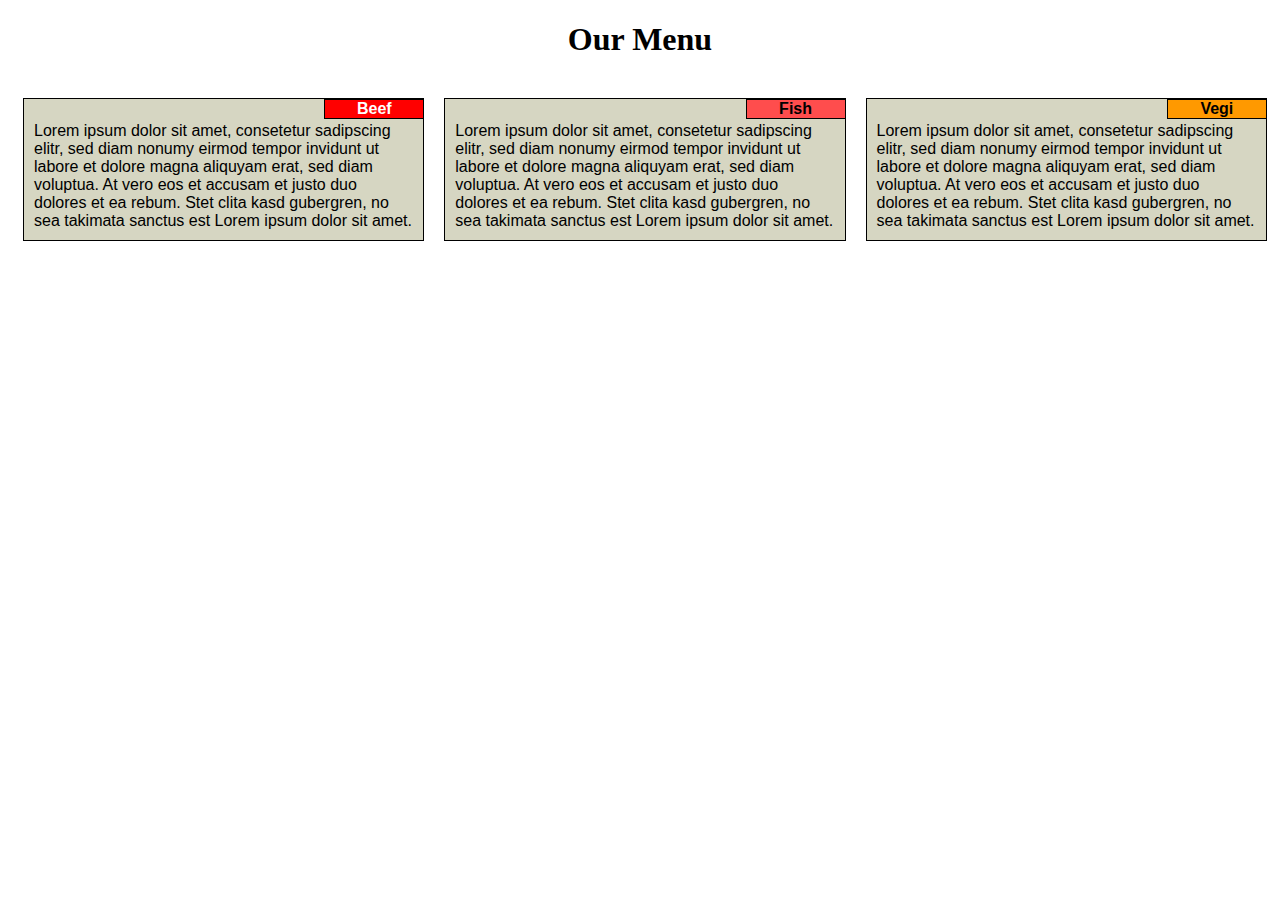
<file: module2-solution/index.html>
<!DOCTYPE html>
<html>
<head>
<meta charset="utf-8">
<meta name="viewport" content="width=device-width, initial-scale=1">
<title>Responsive Layout</title>
<link rel="stylesheet" type="text/css" href="css/style.css">

</head>
<body>
<h1>Our Menu</h1>

<div class="row">
  <div class="col-lg-4 col-md-6 col-sm-12">
    <div class="relative">
    <p class="tit1 beef">Beef</p>
    <p class="dummytext">Lorem ipsum dolor sit amet, consetetur sadipscing elitr, sed diam nonumy eirmod tempor invidunt ut labore et dolore magna aliquyam erat, sed diam voluptua. At vero eos et accusam et justo duo dolores et ea rebum. Stet clita kasd gubergren, no sea takimata sanctus est Lorem ipsum dolor sit amet.</p></div>
    
  </div>
  <div class="  col-lg-4 col-md-6 col-sm-12">
    <div class="relative">
    <p class="tit1 fish">Fish</p>
    <p class="dummytext">Lorem ipsum dolor sit amet, consetetur sadipscing elitr, sed diam nonumy eirmod tempor invidunt ut labore et dolore magna aliquyam erat, sed diam voluptua. At vero eos et accusam et justo duo dolores et ea rebum. Stet clita kasd gubergren, no sea takimata sanctus est Lorem ipsum dolor sit amet.</p>
     </div>
  </div>
  <div class="col-lg-4 col-md-12 col-sm-12">
    <div class="relative">
    <p class="tit1 vegi">Vegi</p>
    <p class="dummytext">Lorem ipsum dolor sit amet, consetetur sadipscing elitr, sed diam nonumy eirmod tempor invidunt ut labore et dolore magna aliquyam erat, sed diam voluptua. At vero eos et accusam et justo duo dolores et ea rebum. Stet clita kasd gubergren, no sea takimata sanctus est Lorem ipsum dolor sit amet.</p>
     </div>
  </div>



</div>

</body>
</html>
</file>
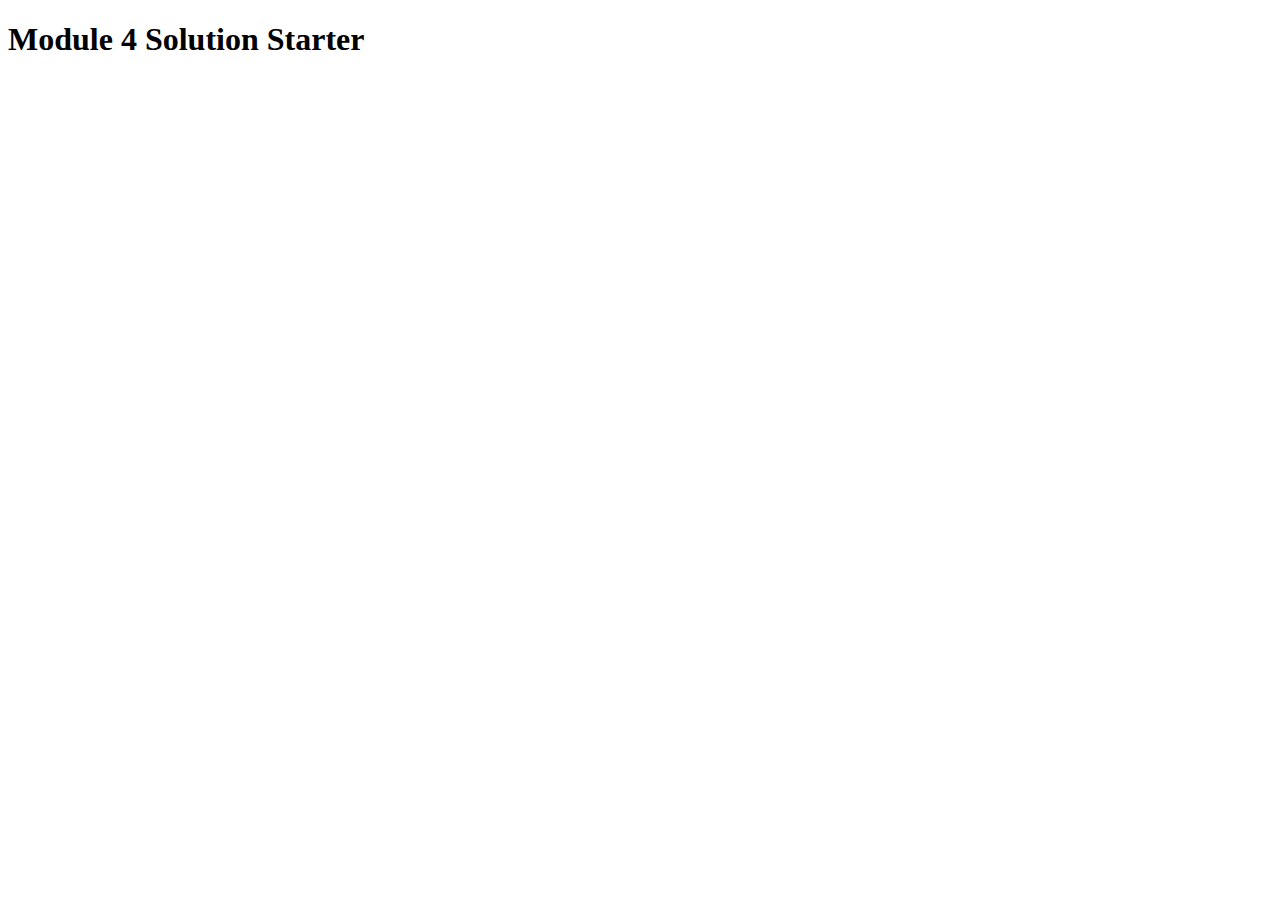
<file: module4-solution/index.html>
<!DOCTYPE html>
<html>
<head>
  <meta charset="utf-8">
  <title>Module 4 Solution Starter</title>
  <script>
  	console.log("programmstart");
    var names = []; // DO NOT REMOVE
  </script>
  <script src="SpeakHello.js"></script>
  <script src="SpeakGoodBye.js"></script>
  <script src="script.js"></script>
</head>
<body>
  <h1>Module 4 Solution Starter</h1>
</body>
</html>
</file>
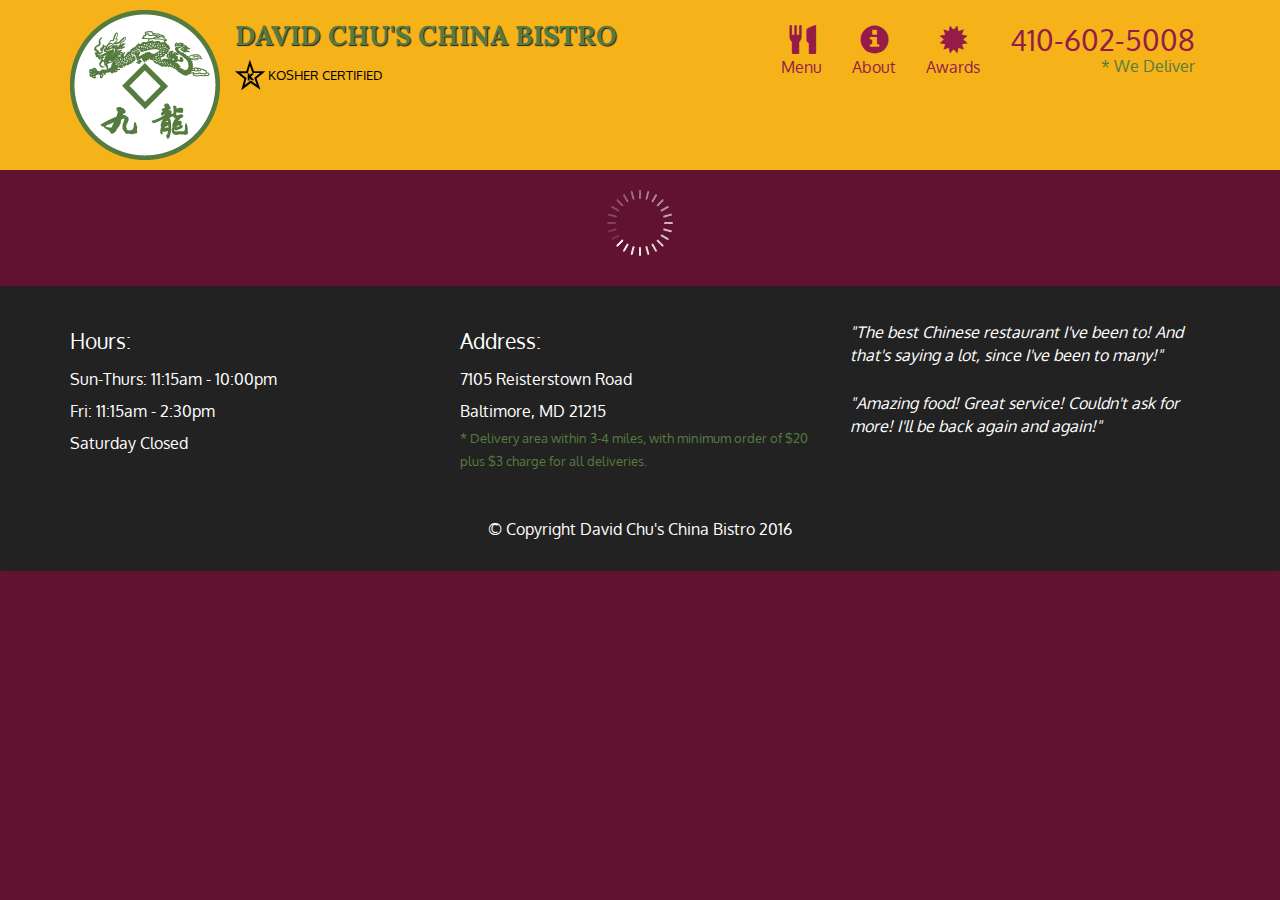
<file: module5-solution/index.html>
<!doctype html>
<html lang="en">
  <head>
    <meta charset="utf-8">
    <meta http-equiv="X-UA-Compatible" content="IE=edge">
    <meta name="viewport" content="width=device-width, initial-scale=1">
    <title>David Chu's China Bistro</title>
    <link rel="stylesheet" href="css/bootstrap.min.css">
    <link rel="stylesheet" href="css/styles.css">
    <link href='https://fonts.googleapis.com/css?family=Oxygen:400,300,700' rel='stylesheet' type='text/css'>
    <link href='https://fonts.googleapis.com/css?family=Lora' rel='stylesheet' type='text/css'>
  </head>
<body>
  <header>
    <nav id="header-nav" class="navbar navbar-default">
      <div class="container">
        <div class="navbar-header">
          <a href="index.html" class="pull-left visible-md visible-lg">
            <div id="logo-img" alt="Logo image"></div>
          </a>

          <div class="navbar-brand">
            <a href="index.html"><h1>David Chu's China Bistro</h1></a>
            <p>
              <img src="images/star-k-logo.png" alt="Kosher certification">
              <span>Kosher Certified</span>
            </p>
          </div>

          <button id="navbarToggle" type="button" class="navbar-toggle collapsed" data-toggle="collapse" data-target="#collapsable-nav" aria-expanded="false">
            <span class="sr-only">Toggle navigation</span>
            <span class="icon-bar"></span>
            <span class="icon-bar"></span>
            <span class="icon-bar"></span>
          </button>
        </div>
        
        <div id="collapsable-nav" class="collapse navbar-collapse">
           <ul id="nav-list" class="nav navbar-nav navbar-right">
            <li id="navHomeButton" class="visible-xs active">
              <a href="index.html">
                <span class="glyphicon glyphicon-home"></span> Home</a>
            </li>
            <li id="navMenuButton">
              <a href="#" onclick="$dc.loadMenuCategories();">
                <span class="glyphicon glyphicon-cutlery"></span><br class="hidden-xs"> Menu</a>
            </li>
            <li>
              <a href="#">
                <span class="glyphicon glyphicon-info-sign"></span><br class="hidden-xs"> About</a>
            </li>
            <li>
              <a href="#">
                <span class="glyphicon glyphicon-certificate"></span><br class="hidden-xs"> Awards</a>
            </li>
            <li id="phone" class="hidden-xs">
              <a href="tel:410-602-5008">
                <span>410-602-5008</span></a><div>* We Deliver</div>
            </li>
          </ul><!-- #nav-list -->
        </div><!-- .collapse .navbar-collapse -->
      </div><!-- .container -->
    </nav><!-- #header-nav -->
  </header>

  <div id="call-btn" class="visible-xs">
    <a class="btn" href="tel:410-602-5008">
    <span class="glyphicon glyphicon-earphone"></span>
    410-602-5008
    </a>
  </div>
  <div id="xs-deliver" class="text-center visible-xs">* We Deliver</div>

  <div id="main-content" class="container"></div>

  <footer class="panel-footer">
    <div class="container">
      <div class="row">
        <section id="hours" class="col-sm-4">
          <span>Hours:</span><br>
          Sun-Thurs: 11:15am - 10:00pm<br>
          Fri: 11:15am - 2:30pm<br>
          Saturday Closed
          <hr class="visible-xs">
        </section>
        <section id="address" class="col-sm-4">
          <span>Address:</span><br>
          7105 Reisterstown Road<br>
          Baltimore, MD 21215
          <p>* Delivery area within 3-4 miles, with minimum order of $20 plus $3 charge for all deliveries.</p>
          <hr class="visible-xs">
        </section>
        <section id="testimonials" class="col-sm-4">
          <p>"The best Chinese restaurant I've been to! And that's saying a lot, since I've been to many!"</p>
          <p>"Amazing food! Great service! Couldn't ask for more! I'll be back again and again!"</p>
        </section>
      </div>
      <div class="text-center">&copy; Copyright David Chu's China Bistro 2016</div>
    </div>
  </footer>

  <!-- jQuery (Bootstrap JS plugins depend on it) -->
  <script src="js/jquery-2.1.4.min.js"></script>
  <script src="js/bootstrap.min.js"></script>
  <script src="js/ajax-utils.js"></script>
  <script src="js/script.js"></script>
</body>
</html>
</file>
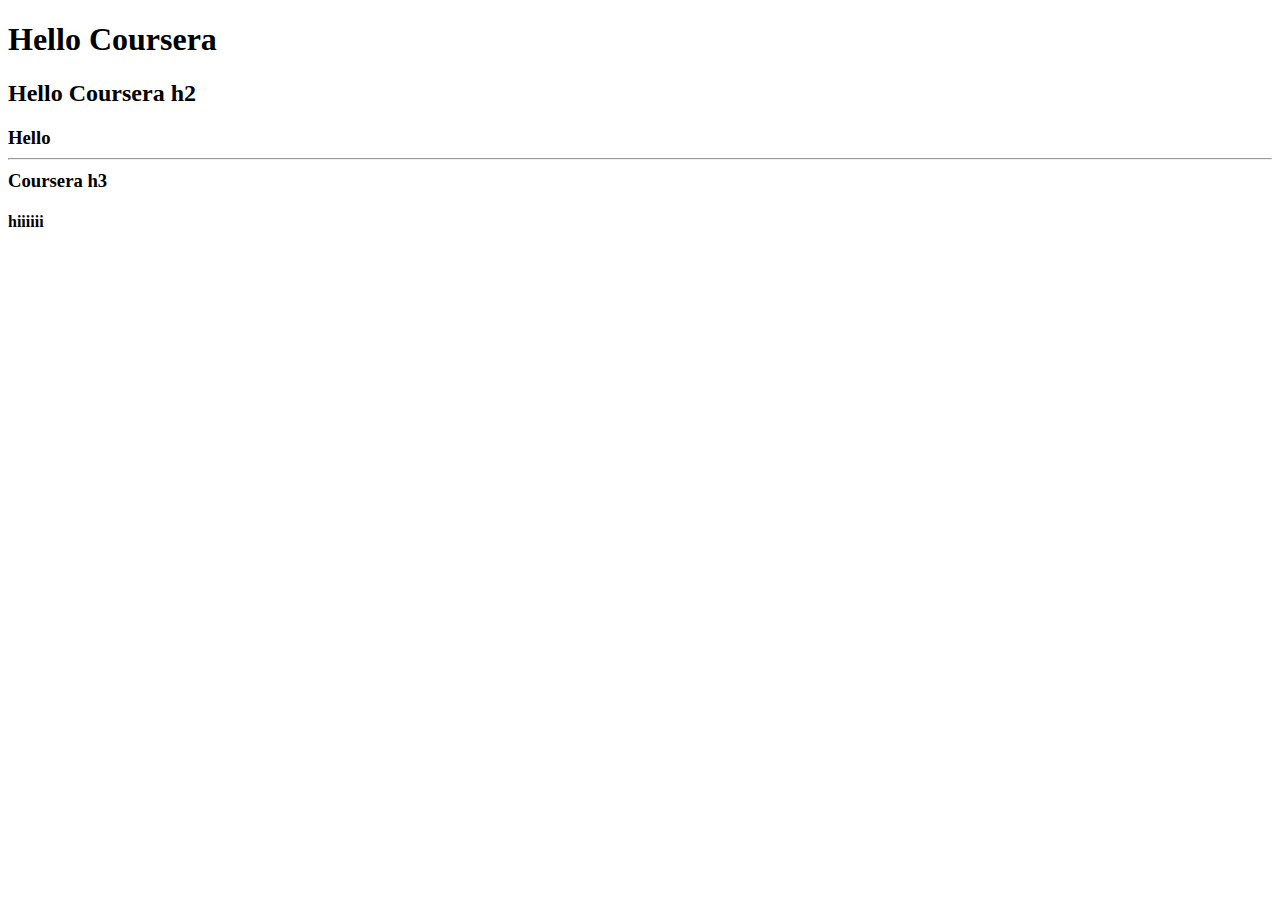
<file: site/index.html>
<!DOCTYPE html>
<html>
<head>
	<title>Hello Coursera</title>
</head>
<body>
<h1>Hello Coursera</h1>
<h2>Hello Coursera h2</h2>
<p></p>
<p></p>
<h3 id="myId">Hello <hr> Coursera h3</h3>
<h4>hiiiiii</h4>

</body>
</html>
</file>
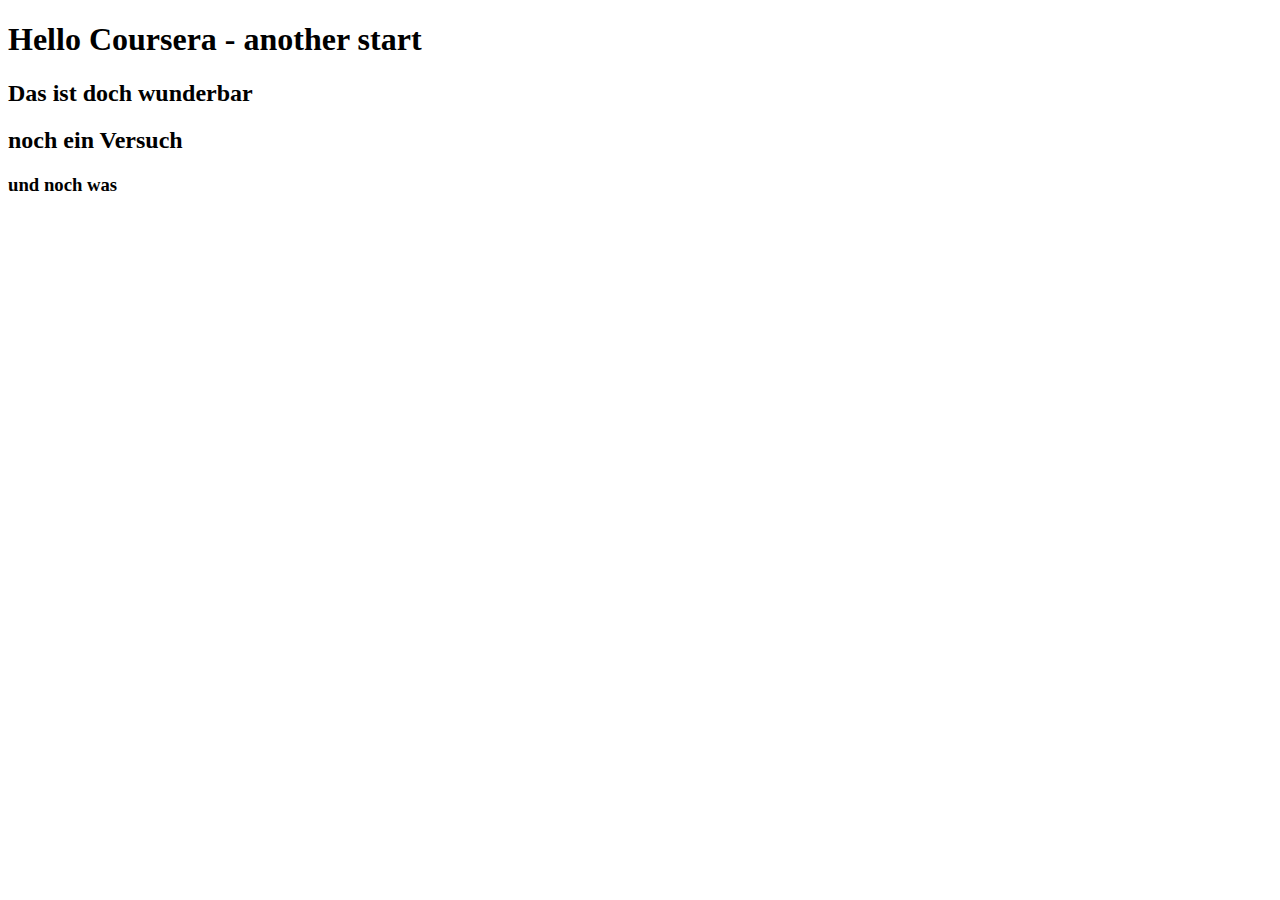
<file: site2/index.html>
<!DOCTYPE html>
<html>
<head>
	<title>Site 2</title>
</head>
<body>
<h1>Hello Coursera - another start</h1>
<h2>Das ist doch wunderbar</h2>
<h2>noch ein Versuch</h2>
<h3>und noch was</h3>
</body>
</html>
</file>
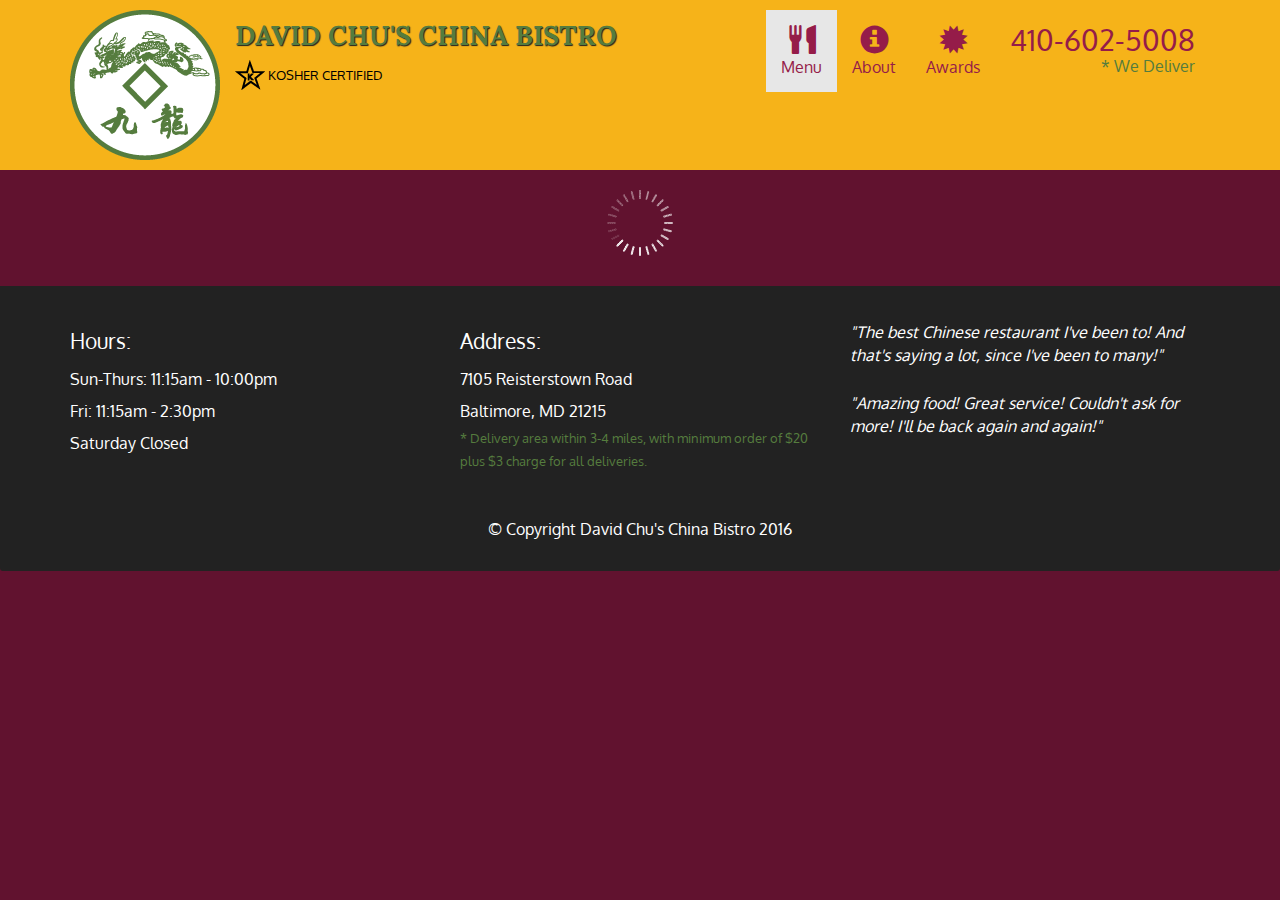
<file: before/menu-categories.html>
<!doctype html>
<html lang="en">
  <head>
    <meta charset="utf-8">
    <meta http-equiv="X-UA-Compatible" content="IE=edge">
    <meta name="viewport" content="width=device-width, initial-scale=1">
    <title>David Chu's China Bistro</title>
    <link rel="stylesheet" href="css/bootstrap.min.css">
    <link rel="stylesheet" href="css/styles.css">
    <link href='https://fonts.googleapis.com/css?family=Oxygen:400,300,700' rel='stylesheet' type='text/css'>
    <link href='https://fonts.googleapis.com/css?family=Lora' rel='stylesheet' type='text/css'>
  </head>
<body>
  <header>
    <nav id="header-nav" class="navbar navbar-default">
      <div class="container">
        <div class="navbar-header">
          <a href="index.html" class="pull-left visible-md visible-lg">
            <div id="logo-img"></div>
          </a>

          <div class="navbar-brand">
            <a href="index.html"><h1>David Chu's China Bistro</h1></a>
            <p>
              <img src="images/star-k-logo.png" alt="Kosher certification">
              <span>Kosher Certified</span>
            </p>
          </div>

          <button type="button" class="navbar-toggle collapsed" data-toggle="collapse" data-target="#collapsable-nav" aria-expanded="false">
            <span class="sr-only">Toggle navigation</span>
            <span class="icon-bar"></span>
            <span class="icon-bar"></span>
            <span class="icon-bar"></span>
          </button>
        </div>
        
        <div id="collapsable-nav" class="collapse navbar-collapse">
           <ul id="nav-list" class="nav navbar-nav navbar-right">
            <li class="visible-xs">
              <a href="index.html">
                <span class="glyphicon glyphicon-home"></span> Home</a>
            </li>
            <li class="active">
              <a href="menu-categories.html">
                <span class="glyphicon glyphicon-cutlery"></span><br class="hidden-xs"> Menu</a>
            </li>
            <li>
              <a href="#">
                <span class="glyphicon glyphicon-info-sign"></span><br class="hidden-xs"> About</a>
            </li>
            <li>
              <a href="#">
                <span class="glyphicon glyphicon-certificate"></span><br class="hidden-xs"> Awards</a>
            </li>
            <li id="phone" class="hidden-xs">
              <a href="tel:410-602-5008">
                <span>410-602-5008</span></a><div>* We Deliver</div>
            </li>
          </ul><!-- #nav-list -->
        </div><!-- .collapse .navbar-collapse -->
      </div><!-- .container -->
    </nav><!-- #header-nav -->
  </header>

  <div id="call-btn" class="visible-xs">
    <a class="btn" href="tel:410-602-5008">
    <span class="glyphicon glyphicon-earphone"></span>
    410-602-5008
    </a>
  </div>
  <div id="xs-deliver" class="text-center visible-xs">* We Deliver</div>

  <div id="main-content" class="container">
    <h2 id="menu-categories-title" class="text-center">Menu Categories</h2>
    <div class="text-center">
      Substituting white rice with brown rice or fried rice after 3:00pm will be $1.50 for a pint and $2.50 for a quart.
    </div>

    <section class="row">
      <div class="col-md-3 col-sm-4 col-xs-6 col-xxs-12">
        <a href="single-category.html">
          <div class="category-tile">
            <img width="200" height="200" src="images/menu/B/B.jpg" alt="Lunch">
            <span>Lunch</span>
          </div>
        </a>
      </div>
      <div class="col-md-3 col-sm-4 col-xs-6 col-xxs-12">
        <a href="single-category.html">
          <div class="category-tile">
            <img width="200" height="200" src="images/menu/B/B.jpg" alt="Lunch">
            <span>Lunch</span>
          </div>
        </a>
      </div>
      <div class="col-md-3 col-sm-4 col-xs-6 col-xxs-12">
        <a href="single-category.html">
          <div class="category-tile">
            <img width="200" height="200" src="images/menu/B/B.jpg" alt="Lunch">
            <span>Lunch</span>
          </div>
        </a>
      </div>
      <div class="col-md-3 col-sm-4 col-xs-6 col-xxs-12">
        <a href="single-category.html">
          <div class="category-tile">
            <img width="200" height="200" src="images/menu/B/B.jpg" alt="Lunch">
            <span>Lunch</span>
          </div>
        </a>
      </div>
      <div class="col-md-3 col-sm-4 col-xs-6 col-xxs-12">
        <a href="single-category.html">
          <div class="category-tile">
            <img width="200" height="200" src="images/menu/B/B.jpg" alt="Lunch">
            <span>Lunch</span>
          </div>
        </a>
      </div>
      <div class="col-md-3 col-sm-4 col-xs-6 col-xxs-12">
        <a href="single-category.html">
          <div class="category-tile">
            <img width="200" height="200" src="images/menu/B/B.jpg" alt="Lunch">
            <span>Lunch</span>
          </div>
        </a>
      </div>
      <div class="col-md-3 col-sm-4 col-xs-6 col-xxs-12">
        <a href="single-category.html">
          <div class="category-tile">
            <img width="200" height="200" src="images/menu/B/B.jpg" alt="Lunch">
            <span>Lunch</span>
          </div>
        </a>
      </div>
      <div class="col-md-3 col-sm-4 col-xs-6 col-xxs-12">
        <a href="single-category.html">
          <div class="category-tile">
            <img width="200" height="200" src="images/menu/B/B.jpg" alt="Lunch">
            <span>Lunch</span>
          </div>
        </a>
      </div>
      <div class="col-md-3 col-sm-4 col-xs-6 col-xxs-12">
        <a href="single-category.html">
          <div class="category-tile">
            <img width="200" height="200" src="images/menu/B/B.jpg" alt="Lunch">
            <span>Lunch</span>
          </div>
        </a>
      </div>
    </section>

  </div><!-- End of #main-content -->

  <footer class="panel-footer">
    <div class="container">
      <div class="row">
        <section id="hours" class="col-sm-4">
          <span>Hours:</span><br>
          Sun-Thurs: 11:15am - 10:00pm<br>
          Fri: 11:15am - 2:30pm<br>
          Saturday Closed
          <hr class="visible-xs">
        </section>
        <section id="address" class="col-sm-4">
          <span>Address:</span><br>
          7105 Reisterstown Road<br>
          Baltimore, MD 21215
          <p>* Delivery area within 3-4 miles, with minimum order of $20 plus $3 charge for all deliveries.</p>
          <hr class="visible-xs">
        </section>
        <section id="testimonials" class="col-sm-4">
          <p>"The best Chinese restaurant I've been to! And that's saying a lot, since I've been to many!"</p>
          <p>"Amazing food! Great service! Couldn't ask for more! I'll be back again and again!"</p>
        </section>
      </div>
      <div class="text-center">&copy; Copyright David Chu's China Bistro 2016</div>
    </div>
  </footer>

  <!-- jQuery (Bootstrap JS plugins depend on it) -->
  <script src="js/jquery-2.1.4.min.js"></script>
  <script src="js/bootstrap.min.js"></script>
  <script src="js/script.js"></script>
</body>
</html>
</file>
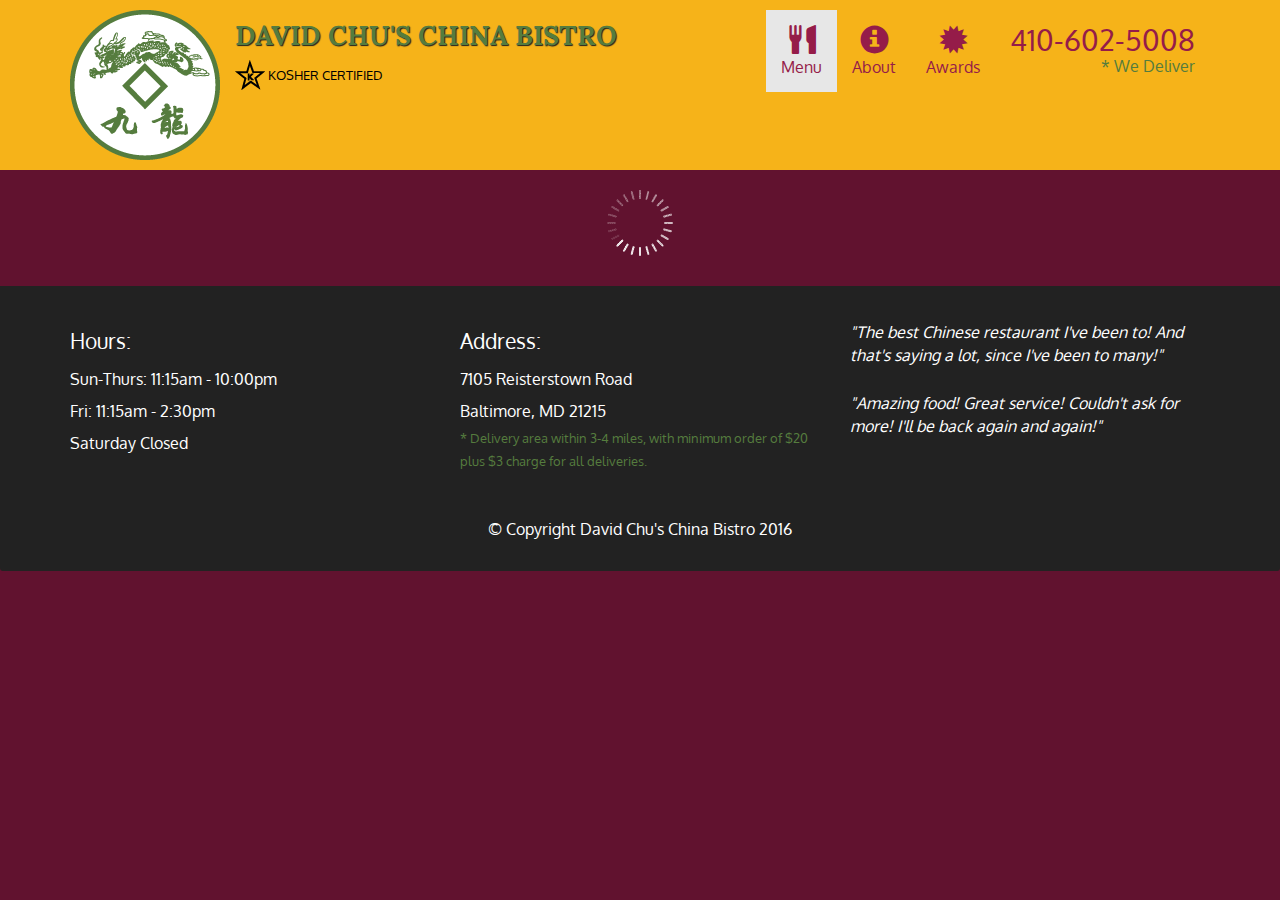
<file: before/single-category.html>
<!doctype html>
<html lang="en">
  <head>
    <meta charset="utf-8">
    <meta http-equiv="X-UA-Compatible" content="IE=edge">
    <meta name="viewport" content="width=device-width, initial-scale=1">
    <title>David Chu's China Bistro</title>
    <link rel="stylesheet" href="css/bootstrap.min.css">
    <link rel="stylesheet" href="css/styles.css">
    <link href='https://fonts.googleapis.com/css?family=Oxygen:400,300,700' rel='stylesheet' type='text/css'>
    <link href='https://fonts.googleapis.com/css?family=Lora' rel='stylesheet' type='text/css'>
  </head>
<body>
  <header>
    <nav id="header-nav" class="navbar navbar-default">
      <div class="container">
        <div class="navbar-header">
          <a href="index.html" class="pull-left visible-md visible-lg">
            <div id="logo-img"></div>
          </a>

          <div class="navbar-brand">
            <a href="index.html"><h1>David Chu's China Bistro</h1></a>
            <p>
              <img src="images/star-k-logo.png" alt="Kosher certification">
              <span>Kosher Certified</span>
            </p>
          </div>

          <button type="button" class="navbar-toggle collapsed" data-toggle="collapse" data-target="#collapsable-nav" aria-expanded="false">
            <span class="sr-only">Toggle navigation</span>
            <span class="icon-bar"></span>
            <span class="icon-bar"></span>
            <span class="icon-bar"></span>
          </button>
        </div>
        
        <div id="collapsable-nav" class="collapse navbar-collapse">
           <ul id="nav-list" class="nav navbar-nav navbar-right">
            <li class="visible-xs">
              <a href="index.html">
                <span class="glyphicon glyphicon-home"></span> Home</a>
            </li>
            <li class="active">
              <a href="menu-categories.html">
                <span class="glyphicon glyphicon-cutlery"></span><br class="hidden-xs"> Menu</a>
            </li>
            <li>
              <a href="#">
                <span class="glyphicon glyphicon-info-sign"></span><br class="hidden-xs"> About</a>
            </li>
            <li>
              <a href="#">
                <span class="glyphicon glyphicon-certificate"></span><br class="hidden-xs"> Awards</a>
            </li>
            <li id="phone" class="hidden-xs">
              <a href="tel:410-602-5008">
                <span>410-602-5008</span></a><div>* We Deliver</div>
            </li>
          </ul><!-- #nav-list -->
        </div><!-- .collapse .navbar-collapse -->
      </div><!-- .container -->
    </nav><!-- #header-nav -->
  </header>

  <div id="call-btn" class="visible-xs">
    <a class="btn" href="tel:410-602-5008">
    <span class="glyphicon glyphicon-earphone"></span>
    410-602-5008
    </a>
  </div>
  <div id="xs-deliver" class="text-center visible-xs">* We Deliver</div>

  <div id="main-content" class="container">
    <h2 id="menu-categories-title" class="text-center">Lunch Menu</h2>
    <div class="text-center">Lunch is not served until after 1pm.</div>

    <section class="row">
      <div class="menu-item-tile col-md-6">
        <div class="row">
          <div class="col-sm-5">
            <div class="menu-item-photo">
              <div>D01</div>
              <img class="img-responsive" width="250" height="150" src="images/menu/B/B-1.jpg" alt="Item">
            </div>
            <div class="menu-item-price">$10.95<span> (pint)</span> $14.95 <span>(quart)</span></div>
          </div>
          <div class="menu-item-description col-sm-7">
            <h3 class="menu-item-title">Veal with Mixed Vegetables</h3>
            <p class="menu-item-details">Lorem ipsum dolor sit amet, consectetur adipisicing elit. Eaque inventore esse minima incidunt impedit. Asperiores, voluptatem. Sint aspernatur provident, rem odio dolorem eaque voluptatibus modi reprehenderit minima, itaque cupiditate totam.Asperiores, voluptatem. Sint aspernatur provident, rem odio dolorem eaque voluptatibus modi reprehenderit minima, itaque cupiditate totam.Asperiores, voluptatem. Sint aspernatur provident, rem odio dolorem eaque voluptatibus modi reprehenderit minima, itaque cupiditate totam.</p>
          </div>
        </div>
        <hr class="visible-xs">
      </div>

      <div class="menu-item-tile col-md-6">
        <div class="row">
          <div class="col-sm-5">
            <div class="menu-item-photo">
              <div>D02</div>
              <img class="img-responsive" width="250" height="150" src="images/menu/B/B-1.jpg" alt="Item">
            </div>
            <div class="menu-item-price">$10.95<span> (pint)</span> $14.95 <span>(quart)</span></div>
          </div>
          <div class="menu-item-description col-sm-7">
            <h3 class="menu-item-title">Veal with Mixed Vegetables</h3>
            <p class="menu-item-details">Lorem ipsum dolor sit amet, consectetur adipisicing elit. Eaque inventore esse minima incidunt impedit. Asperiores, voluptatem. Sint aspernatur provident, rem odio dolorem eaque voluptatibus modi reprehenderit minima, itaque cupiditate totam.</p>
          </div>
        </div>
        <hr class="visible-xs">
      </div>
      <!-- Add after every 2nd menu-item-tile -->
      <div class="clearfix visible-lg-block visible-md-block"></div>

      <div class="menu-item-tile col-md-6">
        <div class="row">
          <div class="col-sm-5">
            <div class="menu-item-photo">
              <div>D03</div>
              <img class="img-responsive" width="250" height="150" src="images/menu/B/B-1.jpg" alt="Item">
            </div>
            <div class="menu-item-price">$10.95<span> (pint)</span> $14.95 <span>(quart)</span></div>
          </div>
          <div class="menu-item-description col-sm-7">
            <h3 class="menu-item-title">Veal with Mixed Vegetables</h3>
            <p class="menu-item-details">Lorem ipsum dolor sit amet, consectetur adipisicing elit. Eaque inventore esse minima incidunt impedit. Asperiores, voluptatem. Sint aspernatur provident, rem odio dolorem eaque voluptatibus modi reprehenderit minima, itaque cupiditate totam.</p>
          </div>
        </div>
        <hr class="visible-xs">
      </div>

      <div class="menu-item-tile col-md-6">
        <div class="row">
          <div class="col-sm-5">
            <div class="menu-item-photo">
              <div>D04</div>
              <img class="img-responsive" width="250" height="150" src="images/menu/B/B-1.jpg" alt="Item">
            </div>
            <div class="menu-item-price">$10.95<span> (pint)</span> $14.95 <span>(quart)</span></div>
          </div>
          <div class="menu-item-description col-sm-7">
            <h3 class="menu-item-title">Veal with Mixed Vegetables</h3>
            <p class="menu-item-details">Lorem ipsum dolor sit amet, consectetur adipisicing elit. Eaque inventore esse minima incidunt impedit. Asperiores, voluptatem. Sint aspernatur provident, rem odio dolorem eaque voluptatibus modi reprehenderit minima, itaque cupiditate totam.</p>
          </div>
        </div>
        <hr class="visible-xs">
      </div>
      <!-- Add after every 2nd menu-item-tile -->
      <div class="clearfix visible-lg-block visible-md-block"></div>

      <div class="menu-item-tile col-md-6">
        <div class="row">
          <div class="col-sm-5">
            <div class="menu-item-photo">
              <div>D05</div>
              <img class="img-responsive" width="250" height="150" src="images/menu/B/B-1.jpg" alt="Item">
            </div>
            <div class="menu-item-price">$10.95<span> (pint)</span> $14.95 <span>(quart)</span></div>
          </div>
          <div class="menu-item-description col-sm-7">
            <h3 class="menu-item-title">Veal with Mixed Vegetables</h3>
            <p class="menu-item-details">Lorem ipsum dolor sit amet, consectetur adipisicing elit. Eaque inventore esse minima incidunt impedit. Asperiores, voluptatem. Sint aspernatur provident, rem odio dolorem eaque voluptatibus modi reprehenderit minima, itaque cupiditate totam.</p>
          </div>
        </div>
        <hr class="visible-xs">
      </div>

      <div class="menu-item-tile col-md-6">
        <div class="row">
          <div class="col-sm-5">
            <div class="menu-item-photo">
              <div>D06</div>
              <img class="img-responsive" width="250" height="150" src="images/menu/B/B-1.jpg" alt="Item">
            </div>
            <div class="menu-item-price">$10.95<span> (pint)</span> $14.95 <span>(quart)</span></div>
          </div>
          <div class="menu-item-description col-sm-7">
            <h3 class="menu-item-title">Veal with Mixed Vegetables</h3>
            <p class="menu-item-details">Lorem ipsum dolor sit amet, consectetur adipisicing elit. Eaque inventore esse minima incidunt impedit. Asperiores, voluptatem. Sint aspernatur provident, rem odio dolorem eaque voluptatibus modi reprehenderit minima, itaque cupiditate totam.</p>
          </div>
        </div>
        <hr class="visible-xs">
      </div>
      <!-- Add after every 2nd menu-item-tile -->
      <div class="clearfix visible-lg-block visible-md-block"></div>

    </section>

  </div><!-- End of #main-content -->

  <footer class="panel-footer">
    <div class="container">
      <div class="row">
        <section id="hours" class="col-sm-4">
          <span>Hours:</span><br>
          Sun-Thurs: 11:15am - 10:00pm<br>
          Fri: 11:15am - 2:30pm<br>
          Saturday Closed
          <hr class="visible-xs">
        </section>
        <section id="address" class="col-sm-4">
          <span>Address:</span><br>
          7105 Reisterstown Road<br>
          Baltimore, MD 21215
          <p>* Delivery area within 3-4 miles, with minimum order of $20 plus $3 charge for all deliveries.</p>
          <hr class="visible-xs">
        </section>
        <section id="testimonials" class="col-sm-4">
          <p>"The best Chinese restaurant I've been to! And that's saying a lot, since I've been to many!"</p>
          <p>"Amazing food! Great service! Couldn't ask for more! I'll be back again and again!"</p>
        </section>
      </div>
      <div class="text-center">&copy; Copyright David Chu's China Bistro 2016</div>
    </div>
  </footer>

  <!-- jQuery (Bootstrap JS plugins depend on it) -->
  <script src="js/jquery-2.1.4.min.js"></script>
  <script src="js/bootstrap.min.js"></script>
  <script src="js/script.js"></script>
</body>
</html>
</file>
<file: module2-solution/css/style.css>
/********** Base styles **********/
* {
  box-sizing: border-box;
}
h1 {
  margin-bottom: 15px;
  text-align: center;
}

p {
  border: 1px solid black;
  background-color: #d6d6c2;
  width: 100%;
  height: 250px;
  margin-right: auto;
  margin-left: auto;
  font-family: Helvetica;
  color: black;
  margin-top: 25px;  
   
}
.row {
  width: 100%; 
  margin-left: 15px;
  margin-right: 15px;
}
.relative {
  position: relative;
  margin-right: 20px;
}
.dummytext{
  width:100%;
  height:100%;
  padding-top:23px;
  padding-left: 10px;
  padding-right: 10px;
  padding-bottom: 10px;
   
  
}
.tit1 {
  border: 1px solid black;
  width: 100px;
  height: 20px;
  font-family: Helvetica;
  font-weight: 700;
  text-align: center;
  margin-top: 0px;
  position: absolute;
  top: 1px;
  right: 0%;  

}

.fish {
  background-color:  #ff4d4d;
  color: black;
}
.beef {
  background-color: #ff0000;
  color: white;
}
.vegi {
  background-color: #ff9900;
  color: black;
}

/* Simple Responsive Framework. */


/********** Desktop only **********/
@media (min-width: 992px) {
  .col-lg-1, .col-lg-2, .col-lg-3, .col-lg-4, .col-lg-5, .col-lg-6, .col-lg-7, .col-lg-8, .col-lg-9, .col-lg-10, .col-lg-11, .col-lg-12 {
    float: left;
   /* border: 1px solid green;*/
  }
  .col-lg-1 {
    width: 8.33%;
  }
  .col-lg-2 {
    width: 16.66%;
  }
  .col-lg-3 {
    width: 25%;
  }
  .col-lg-4 {
    width: 33.33%;
  }
  .col-lg-5 {
    width: 41.66%;
  }
  .col-lg-6 {
    width: 50%;
  }
  .col-lg-7 {
    width: 58.33%;
  }
  .col-lg-8 {
    width: 66.66%;
  }
  .col-lg-9 {
    width: 74.99%;
  }
  .col-lg-10 {
    width: 83.33%;
  }
  .col-lg-11 {
    width: 91.66%;
  }
  .col-lg-12 {
    width: 100%;
  }
}

/********** Tablet devices only **********/
@media (min-width: 768px) and (max-width: 991px) {
  .col-md-1, .col-md-2, .col-md-3, .col-md-4, .col-md-5, .col-md-6, .col-md-7, .col-md-8, .col-md-9, .col-md-10, .col-md-11, .col-md-12 {
    float: left;
   /* border: 1px solid green;*/
  }
  .col-md-1 {
    width: 8.33%;
  }
  .col-md-2 {
    width: 16.66%;
  }
  .col-md-3 {
    width: 25%;
  }
  .col-md-4 {
    width: 33.33%;
  }
  .col-md-5 {
    width: 41.66%;
  }
  .col-md-6 {
    width: 50%;
  }
  .col-md-7 {
    width: 58.33%;
  }
  .col-md-8 {
    width: 66.66%;
  }
  .col-md-9 {
    width: 74.99%;
  }
  .col-md-10 {
    width: 83.33%;
  }
  .col-md-11 {
    width: 91.66%;
  }
  .col-md-12 {
    width: 100%;
  }
}
/********** Tablet devices only **********/
@media (max-width: 767px)   {
  .col-sm-1, .col-sm-2, .col-sm-3, .col-sm-4, .col-sm-5, .col-sm-6, .col-sm-7, .col-sm-8, .col-sm-9, .col-sm-10, .col-sm-11, .col-sm-12 {
    float: left;
   /* border: 1px solid green;*/
  }
  .col-sm-1 {
    width: 8.33%;
  }
  .col-sm-2 {
    width: 16.66%;
  }
  .col-sm-3 {
    width: 25%;
  }
  .col-sm-4 {
    width: 33.33%;
  }
  .col-sm-5 {
    width: 41.66%;
  }
  .col-sm-6 {
    width: 50%;
  }
  .col-sm-7 {
    width: 58.33%;
  }
  .col-sm-8 {
    width: 66.66%;
  }
  .col-sm-9 {
    width: 74.99%;
  }
  .col-sm-10 {
    width: 83.33%;
  }
  .col-sm-11 {
    width: 91.66%;
  }
  .col-sm-12 {
    width: 100%;
  }
}
</file>
<file: module5-solution/css/styles.css>
body {
  font-size: 16px;
  color: #fff;
  background-color: #61122f;
  font-family: 'Oxygen', sans-serif;
}

/** HEADER **/
#header-nav {
  background-color: #f6b319;
  border-radius: 0;
  border: 0;
}

#logo-img {
  background: url('../images/restaurant-logo_large.png') no-repeat;
  width: 150px;
  height: 150px;
  margin: 10px 15px 10px 0;
}

.navbar-brand {
  padding-top: 25px;
}
.navbar-brand h1 { /* Restaurant name */
  font-family: 'Lora', serif;
  color: #557c3e;
  font-size: 1.5em;
  text-transform: uppercase;
  font-weight: bold;
  text-shadow: 1px 1px 1px #222;
  margin-top: 0;
  margin-bottom: 0;
  line-height: .75;
}
.navbar-brand a:hover, .navbar-brand a:focus {
  text-decoration: none;
}
.navbar-brand p { /* Kosher cert */
  color: #000;
  text-transform: uppercase;
  font-size: .7em;
  margin-top: 15px;
}
.navbar-brand p span { /* Star-K */
  vertical-align: middle;
}

#nav-list {
  margin-top: 10px;
}
#nav-list a {
  color: #951C49;
  text-align: center;
}
#nav-list a:hover {
  background: #E7E7E7;
}
#nav-list a span {
  font-size: 1.8em;
}

#phone {
  margin-top: 5px;
}
#phone a { /* Phone number */
  text-align: right;
  padding-bottom: 0;
}
#phone div { /* We Deliver */
  color: #557c3e;
  text-align: right;
  padding-right: 15px;
}

.navbar-header button.navbar-toggle, .navbar-header .icon-bar {
  border: 1px solid #61122f;
}
.navbar-header button.navbar-toggle {
  clear: both;
  margin-top: -30px;
}
/* END HEADER */

/* FOOTER */
.panel-footer {
  margin-top: 30px;
  padding-top: 35px;
  padding-bottom: 30px;
  background-color: #222;
  border-top: 0;
}
.panel-footer div.row {
  margin-bottom: 35px;
}
#hours, #address {
  line-height: 2;
}
#hours > span, #address > span {
  font-size: 1.3em;
}
#address p {
  color: #557c3e;
  font-size: .8em;
  line-height: 1.8;
}
#testimonials {
  font-style: italic;
}
#testimonials p:nth-child(2) {
  margin-top: 25px;
}
/* END FOOTER */



/* HOME PAGE */
.container .jumbotron {
  box-shadow: 0 0 50px #3F0C1F;
  border: 2px solid #3F0C1F;
}

#menu-tile, #specials-tile, #map-tile {
  height: 250px;
  width: 100%;
  margin-bottom: 15px;
  position: relative;
  border: 2px solid #3F0C1F;
  overflow: hidden;
}
#menu-tile:hover, #specials-tile:hover, #map-tile:hover {
  box-shadow: 0 1px 5px 1px #cccccc;
}
#menu-tile {
  background: url('../images/menu-tile.jpg') no-repeat;
  background-position: center;
}
#specials-tile {
  background: url('../images/specials-tile.jpg') no-repeat;
  background-position: center;
}
#menu-tile span, #specials-tile span, #map-tile span {
  position: absolute;
  bottom: 0;
  right: 0;
  width: 100%;
  text-align: center;
  font-size: 1.6em;
  text-transform: uppercase;
  background-color: #000;
  color: #fff;
  opacity: .8;
}
/* END HOME PAGE */

/* MENU CATEGORIES PAGE */
.category-tile { 
  position: relative;
  border: 2px solid #3F0C1F;
  overflow: hidden;
  width: 200px;
  height: 200px;
  margin: 0 auto 15px;
}
.category-tile span {
  position: absolute;
  bottom: 0;
  right: 0;
  width: 100%;
  text-align: center;
  font-size: 1.2em;
  text-transform: uppercase;
  background-color: #000;
  color: #fff;
  opacity: .8;
}
.category-tile:hover {
  box-shadow: 0 1px 5px 1px #cccccc;
}

#menu-categories-title + div {
  margin-bottom: 50px;
}
/* END MENU CATEGORIES PAGE */

/* SINGLE CATEGORY PAGE */
.menu-item-tile {
  margin-bottom: 25px;
}
.menu-item-tile hr {
  width: 80%;
}
.menu-item-tile .menu-item-price {
  font-size: 1.1em;
  text-align: right;
  margin-top: -15px;
  margin-right: -15px;
}
.menu-item-tile .menu-item-price span {
  font-size: .6em;
}
.menu-item-photo {
  position: relative;
  border: 2px solid #3F0C1F; 
  overflow: hidden;
  padding: 0;
  margin-right: -15px;
  margin-left: auto;
  margin-bottom: 20px;
  max-width: 250px;
}
.menu-item-photo div {
  position: absolute;
  bottom: 0;
  right: 0;
  width: 80px;
  background-color: #557c3e;
  text-align: center;
}
.menu-item-description {
  padding-right: 30px;
}
h3.menu-item-title {
  margin: 0 0 10px;
}
.menu-item-details {
  font-size: .9em;
  font-style: italic;
}
/* END SINGLE CATEGORY PAGE */


/********** Large devices only **********/
@media (min-width: 1200px) {
  .container .jumbotron {
    background: url('../images/jumbotron_1200.jpg') no-repeat;
    height: 675px;
  }
}

/********** Medium devices only **********/
@media (min-width: 992px) and (max-width: 1199px) {
  /* Header */
  #logo-img {
    background: url('../images/restaurant-logo_medium.png') no-repeat;
    width: 100px;
    height: 100px;
    margin: 5px 5px 5px 0;
  }
  /* End Header */

  /* Home Page */
  .container .jumbotron {
    background: url('../images/jumbotron_992.jpg') no-repeat;
    height: 558px;
  }
  /* End Home Page */
}

/********** Small devices only **********/
@media (min-width: 768px) and (max-width: 991px) {
  /* Home Page */
  .container .jumbotron {
    background: url('../images/jumbotron_768.jpg') no-repeat;
    height: 432px;
  }
  /* End Home Page */
}

/********** Extra small devices only **********/
@media (max-width: 767px) {
  /* Header */
  .navbar-brand {
    padding-top: 10px;
    height: 80px;
  }
  .navbar-brand h1 { /* Restaurant name */
    padding-top: 10px;
    font-size: 5vw; /* 1vw = 1% of viewport width */
  }
  .navbar-brand p { /* Kosher cert */
    font-size: .6em;
    margin-top: 12px;
  }
  .navbar-brand p img { /* Star-K */
    height: 20px;
  }

  #collapsable-nav a { /* Collapsed nav menu text */
    font-size: 1.2em;
  }
  #collapsable-nav a span { /* Collapsed nav menu glyph */
    font-size: 1em;
    margin-right: 5px;
  }

  #call-btn > a {
    font-size: 1.5em;
    display: block;
    margin: 0 20px;
    padding: 10px;
    border: 2px solid #fff;
    background-color: #f6b319;
    color: #951c49;
  }
  #xs-deliver {
    margin-top: 5px;
    font-size: .7em;
    letter-spacing: .1em;
    text-transform: uppercase;
  }
  /* End Header */

  /* Footer */
  .panel-footer section {
    margin-bottom: 30px;
    text-align: center;
  }
  .panel-footer section:nth-child(3) {
    margin-bottom: 0; /* margin already exists on the whole row */
  }
  .panel-footer section hr {
    width: 50%;
  }
  /* End Footer */

  /* Home Page */
  .container .jumbotron {
    margin-top: 30px;
    padding: 0;
  }
  #menu-tile, #specials-tile {
    width: 360px;
    margin: 0 auto 15px;
  }

  .menu-item-photo {
    margin-right: auto;
  }
  .menu-item-tile .menu-item-price {
    text-align: center;
  }
  .menu-item-description {
    text-align: center;;
  }
}


/********** Super extra small devices Only :-) (e.g., iPhone 4) **********/
@media (max-width: 479px) {
  /* Header */
  .navbar-brand h1 { /* Restaurant name */
    padding-top: 5px;
    font-size: 6vw;
  }
  /* End Header */
  
  /* Home page */
  #menu-tile, #specials-tile {
    width: 280px;
    margin: 0 auto 15px;
  }

  .col-xxs-12 {
    position: relative;
    min-height: 1px;
    padding-right: 15px;
    padding-left: 15px;
    float: left;
    width: 100%;
  }
}
</file>
<file: before/css/styles.css>
body {
  font-size: 16px;
  color: #fff;
  background-color: #61122f;
  font-family: 'Oxygen', sans-serif;
}

/** HEADER **/
#header-nav {
  background-color: #f6b319;
  border-radius: 0;
  border: 0;
}

#logo-img {
  background: url('../images/restaurant-logo_large.png') no-repeat;
  width: 150px;
  height: 150px;
  margin: 10px 15px 10px 0;
}

.navbar-brand {
  padding-top: 25px;
}
.navbar-brand h1 { /* Restaurant name */
  font-family: 'Lora', serif;
  color: #557c3e;
  font-size: 1.5em;
  text-transform: uppercase;
  font-weight: bold;
  text-shadow: 1px 1px 1px #222;
  margin-top: 0;
  margin-bottom: 0;
  line-height: .75;
}
.navbar-brand a:hover, .navbar-brand a:focus {
  text-decoration: none;
}
.navbar-brand p { /* Kosher cert */
  color: #000;
  text-transform: uppercase;
  font-size: .7em;
  margin-top: 15px;
}
.navbar-brand p span { /* Star-K */
  vertical-align: middle;
}

#nav-list {
  margin-top: 10px;
}
#nav-list a {
  color: #951C49;
  text-align: center;
}
#nav-list a:hover {
  background: #E7E7E7;
}
#nav-list a span {
  font-size: 1.8em;
}

#phone {
  margin-top: 5px;
}
#phone a { /* Phone number */
  text-align: right;
  padding-bottom: 0;
}
#phone div { /* We Deliver */
  color: #557c3e;
  text-align: right;
  padding-right: 15px;
}

.navbar-header button.navbar-toggle, .navbar-header .icon-bar {
  border: 1px solid #61122f;
}
.navbar-header button.navbar-toggle {
  clear: both;
  margin-top: -30px;
}
/* END HEADER */

/* FOOTER */
.panel-footer {
  margin-top: 30px;
  padding-top: 35px;
  padding-bottom: 30px;
  background-color: #222;
  border-top: 0;
}
.panel-footer div.row {
  margin-bottom: 35px;
}
#hours, #address {
  line-height: 2;
}
#hours > span, #address > span {
  font-size: 1.3em;
}
#address p {
  color: #557c3e;
  font-size: .8em;
  line-height: 1.8;
}
#testimonials {
  font-style: italic;
}
#testimonials p:nth-child(2) {
  margin-top: 25px;
}
/* END FOOTER */



/* HOME PAGE */
.container .jumbotron {
  box-shadow: 0 0 50px #3F0C1F;
  border: 2px solid #3F0C1F;
}

#menu-tile, #specials-tile, #map-tile {
  height: 250px;
  width: 100%;
  margin-bottom: 15px;
  position: relative;
  border: 2px solid #3F0C1F;
  overflow: hidden;
}
#menu-tile:hover, #specials-tile:hover, #map-tile:hover {
  box-shadow: 0 1px 5px 1px #cccccc;
}
#menu-tile {
  background: url('../images/menu-tile.jpg') no-repeat;
  background-position: center;
}
#specials-tile {
  background: url('../images/specials-tile.jpg') no-repeat;
  background-position: center;
}
#menu-tile span, #specials-tile span, #map-tile span {
  position: absolute;
  bottom: 0;
  right: 0;
  width: 100%;
  text-align: center;
  font-size: 1.6em;
  text-transform: uppercase;
  background-color: #000;
  color: #fff;
  opacity: .8;
}
/* END HOME PAGE */

/* MENU CATEGORIES PAGE */
.category-tile { 
  position: relative;
  border: 2px solid #3F0C1F;
  overflow: hidden;
  width: 200px;
  height: 200px;
  margin: 0 auto 15px;
}
.category-tile span {
  position: absolute;
  bottom: 0;
  right: 0;
  width: 100%;
  text-align: center;
  font-size: 1.2em;
  text-transform: uppercase;
  background-color: #000;
  color: #fff;
  opacity: .8;
}
.category-tile:hover {
  box-shadow: 0 1px 5px 1px #cccccc;
}

#menu-categories-title + div {
  margin-bottom: 50px;
}
/* END MENU CATEGORIES PAGE */

/* SINGLE CATEGORY PAGE */
.menu-item-tile {
  margin-bottom: 25px;
}
.menu-item-tile hr {
  width: 80%;
}
.menu-item-tile .menu-item-price {
  font-size: 1.1em;
  text-align: right;
  margin-top: -15px;
  margin-right: -15px;
}
.menu-item-tile .menu-item-price span {
  font-size: .6em;
}
.menu-item-photo {
  position: relative;
  border: 2px solid #3F0C1F; 
  overflow: hidden;
  padding: 0;
  margin-right: -15px;
  margin-left: auto;
  margin-bottom: 20px;
  max-width: 250px;
}
.menu-item-photo div {
  position: absolute;
  bottom: 0;
  right: 0;
  width: 80px;
  background-color: #557c3e;
  text-align: center;
}
.menu-item-description {
  padding-right: 30px;
}
h3.menu-item-title {
  margin: 0 0 10px;
}
.menu-item-details {
  font-size: .9em;
  font-style: italic;
}
/* END SINGLE CATEGORY PAGE */


/********** Large devices only **********/
@media (min-width: 1200px) {
  .container .jumbotron {
    background: url('../images/jumbotron_1200.jpg') no-repeat;
    height: 675px;
  }
}

/********** Medium devices only **********/
@media (min-width: 992px) and (max-width: 1199px) {
  /* Header */
  #logo-img {
    background: url('../images/restaurant-logo_medium.png') no-repeat;
    width: 100px;
    height: 100px;
    margin: 5px 5px 5px 0;
  }
  /* End Header */

  /* Home Page */
  .container .jumbotron {
    background: url('../images/jumbotron_992.jpg') no-repeat;
    height: 558px;
  }
  /* End Home Page */
}

/********** Small devices only **********/
@media (min-width: 768px) and (max-width: 991px) {
  /* Home Page */
  .container .jumbotron {
    background: url('../images/jumbotron_768.jpg') no-repeat;
    height: 432px;
  }
  /* End Home Page */
}

/********** Extra small devices only **********/
@media (max-width: 767px) {
  /* Header */
  .navbar-brand {
    padding-top: 10px;
    height: 80px;
  }
  .navbar-brand h1 { /* Restaurant name */
    padding-top: 10px;
    font-size: 5vw; /* 1vw = 1% of viewport width */
  }
  .navbar-brand p { /* Kosher cert */
    font-size: .6em;
    margin-top: 12px;
  }
  .navbar-brand p img { /* Star-K */
    height: 20px;
  }

  #collapsable-nav a { /* Collapsed nav menu text */
    font-size: 1.2em;
  }
  #collapsable-nav a span { /* Collapsed nav menu glyph */
    font-size: 1em;
    margin-right: 5px;
  }

  #call-btn > a {
    font-size: 1.5em;
    display: block;
    margin: 0 20px;
    padding: 10px;
    border: 2px solid #fff;
    background-color: #f6b319;
    color: #951c49;
  }
  #xs-deliver {
    margin-top: 5px;
    font-size: .7em;
    letter-spacing: .1em;
    text-transform: uppercase;
  }
  /* End Header */

  /* Footer */
  .panel-footer section {
    margin-bottom: 30px;
    text-align: center;
  }
  .panel-footer section:nth-child(3) {
    margin-bottom: 0; /* margin already exists on the whole row */
  }
  .panel-footer section hr {
    width: 50%;
  }
  /* End Footer */

  /* Home Page */
  .container .jumbotron {
    margin-top: 30px;
    padding: 0;
  }
  #menu-tile, #specials-tile {
    width: 360px;
    margin: 0 auto 15px;
  }

  .menu-item-photo {
    margin-right: auto;
  }
  .menu-item-tile .menu-item-price {
    text-align: center;
  }
  .menu-item-description {
    text-align: center;;
  }
}


/********** Super extra small devices Only :-) (e.g., iPhone 4) **********/
@media (max-width: 479px) {
  /* Header */
  .navbar-brand h1 { /* Restaurant name */
    padding-top: 5px;
    font-size: 6vw;
  }
  /* End Header */
  
  /* Home page */
  #menu-tile, #specials-tile {
    width: 280px;
    margin: 0 auto 15px;
  }

  .col-xxs-12 {
    position: relative;
    min-height: 1px;
    padding-right: 15px;
    padding-left: 15px;
    float: left;
    width: 100%;
  }
}
</file>
